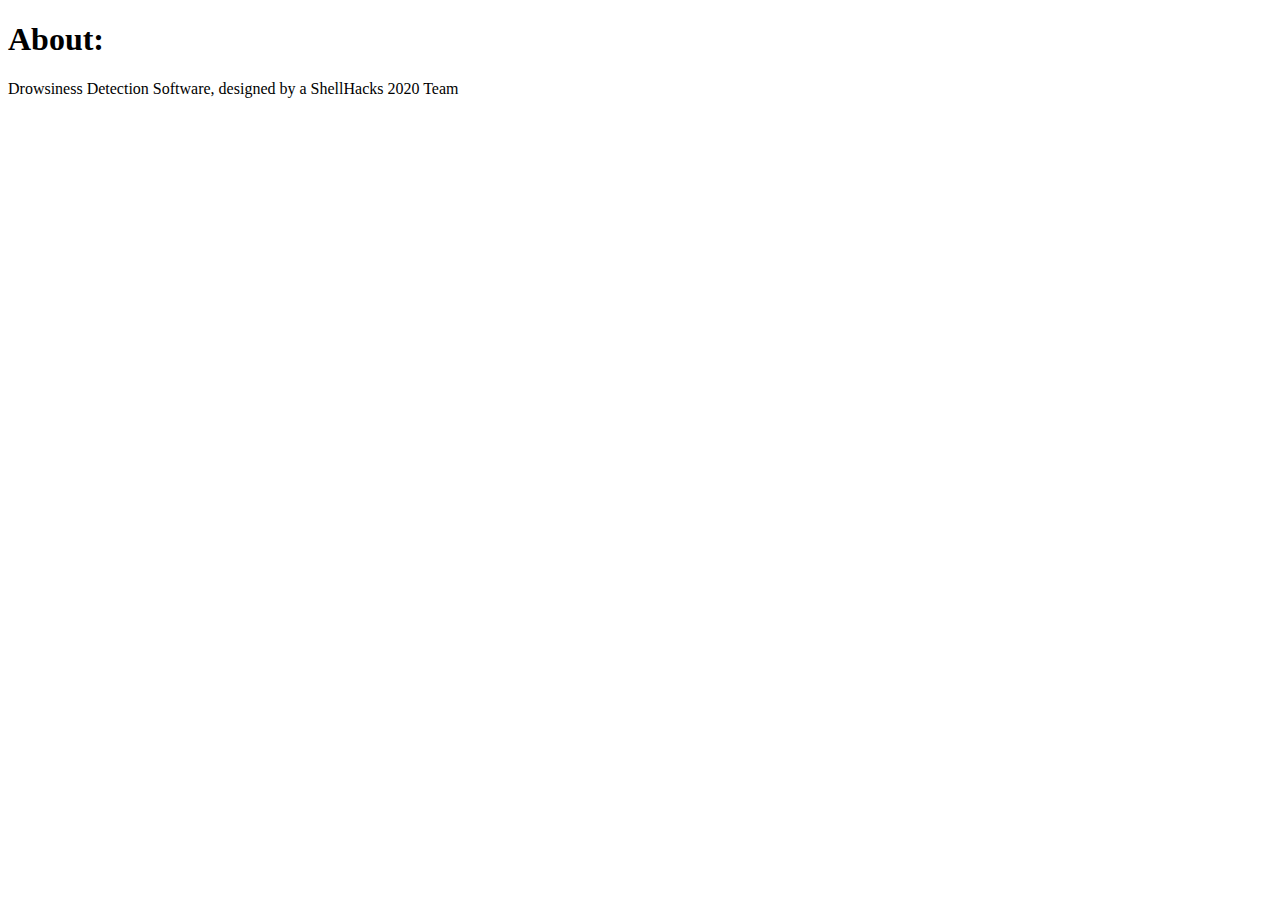
<file: VideoStreaming/templates/aboutPage.html>
<!DOCTYPE html>
<html lang="en">
<head>
    <meta charset="UTF-8">
    <title>About Page</title>
</head>
<body>
    <h1> About:</h1>
    <p>Drowsiness Detection Software, designed by a ShellHacks 2020 Team</p>
</body>
</html>
</file>
